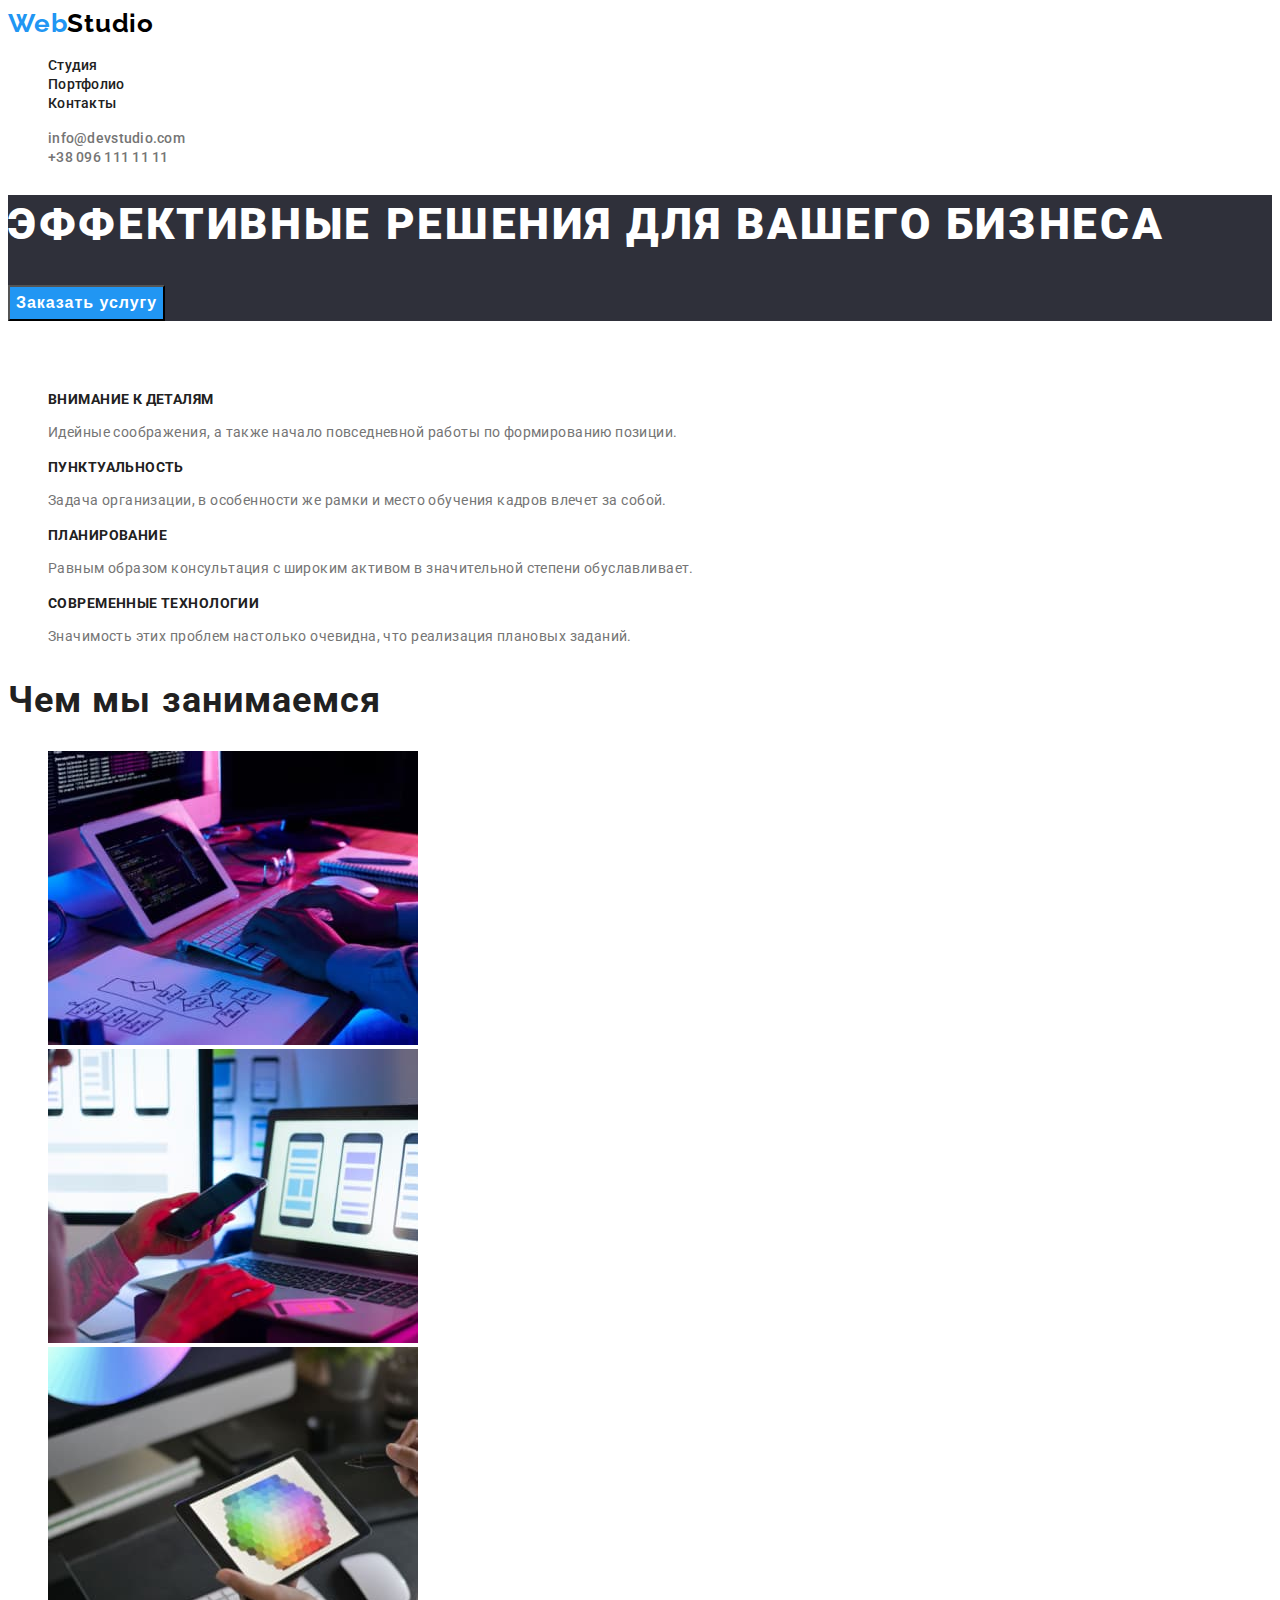
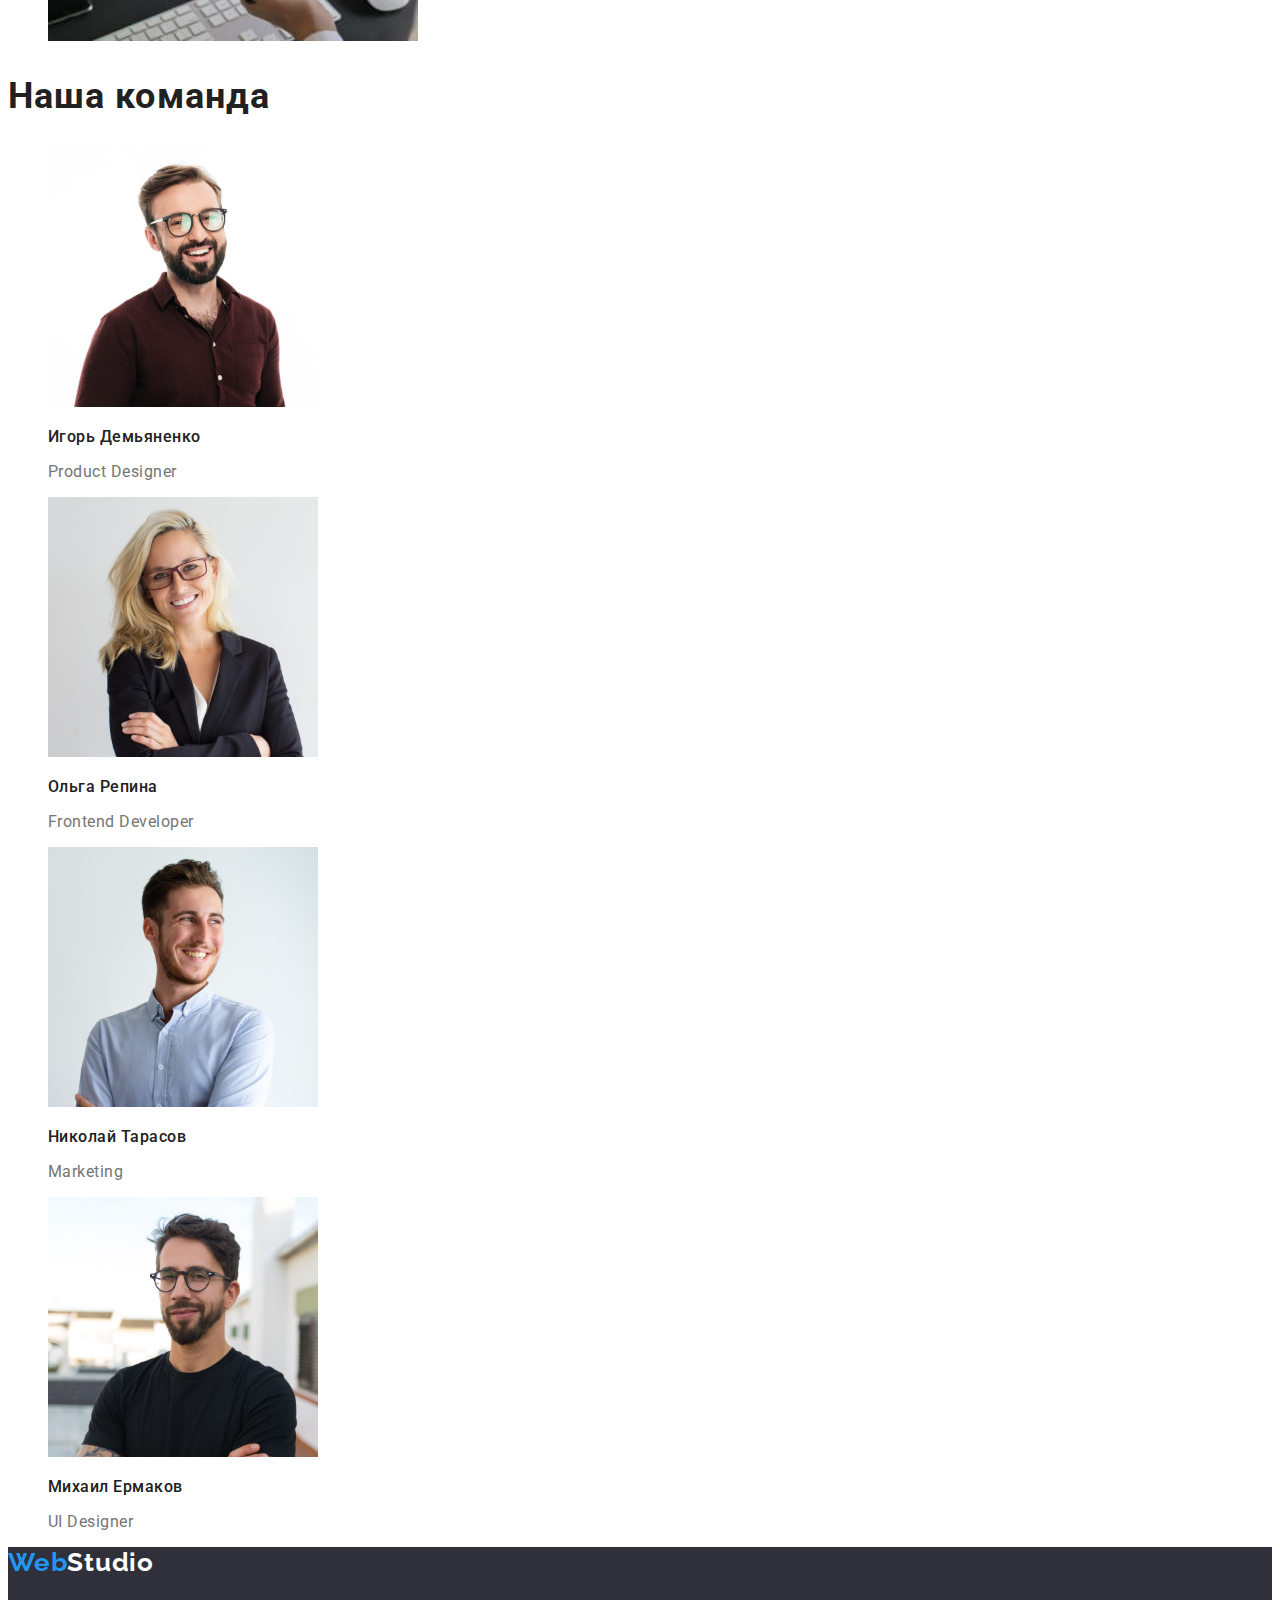
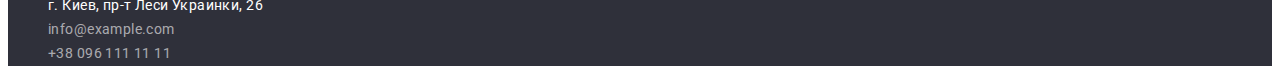
<file: index.html>
<!DOCTYPE html>
<html lang="ru">
  <head>
    <meta charset="UTF-8" />
    <meta http-equiv="X-UA-Compatible" content="IE=edge" />
    <meta name="viewport" content="width=<device-width>, initial-scale=1.0" />
    <link rel="preconnect" href="https://fonts.googleapis.com" />
    <link rel="preconnect" href="https://fonts.gstatic.com" crossorigin />
    <title>Студия</title>
    <link
      href="https://fonts.googleapis.com/css2?family=Raleway:wght@700&family=Roboto:wght@400;500;700;900&display=swap"
      rel="stylesheet"
    />
    <link rel="stylesheet" href="./css/styles.css" />
  </head>

  <body>
    <header class="top-header">
      <nav class="navigation">
        <a class="logo" href="">Web<span class="studio-dark">Studio</span></a>
        <ul class="menu">
          <li>
            <a class="menu-item" href="">Студия</a>
          </li>
          <li>
            <a class="menu-item" href="./portfolio.html">Портфолио</a>
          </li>
          <li>
            <a class="menu-item" href="">Контакты</a>
          </li>
        </ul>
      </nav>
      <ul class="header-contacts">
        <li>
          <a class="header-contacts-item" href="mailto:info@devstudio.com"
            >info@devstudio.com</a
          >
        </li>
        <li>
          <a class="header-contacts-item" href="tel:+30961111111"
            >+38 096 111 11 11</a
          >
        </li>
      </ul>
    </header>
    <main>
      <section class="hero">
        <h1 class="hero-title">Эффективные решения для вашего бизнеса</h1>
        <button class="modal-button" type="button">Заказать услугу</button>
      </section>
      <section class="particulars">
        <h2 class="particulars-title">Особенности</h2>
        <ul>
          <li>
            <h3 class="particulars-item-title">Внимание к деталям</h3>
            <p>
              Идейные соображения, а также начало повседневной работы по
              формированию позиции.
            </p>
          </li>
          <li>
            <h3 class="particulars-item-title">Пунктуальность</h3>
            <p>
              Задача организации, в особенности же рамки и место обучения кадров
              влечет за собой.
            </p>
          </li>
          <li>
            <h3 class="particulars-item-title">Планирование</h3>
            <p>
              Равным образом консультация с широким активом в значительной
              степени обуславливает.
            </p>
          </li>
          <li>
            <h3 class="particulars-item-title">Современные технологии</h3>
            <p>
              Значимость этих проблем настолько очевидна, что реализация
              плановых заданий.
            </p>
          </li>
        </ul>
      </section>
      <section>
        <h2 class="about-us-title">Чем мы занимаемся</h2>
        <ul>
          <li>
            <img
              src="./images/activities/img1.jpg"
              alt="Экран с клавиатурой"
              width="370"
            />
          </li>
          <li>
            <img
              src="./images/activities/img2.jpg"
              alt="Ноутбук с телефоном"
              width="370"
            />
          </li>
          <li>
            <img
              src="./images/activities/img3.jpg"
              alt="Экран планшета"
              width="370"
            />
          </li>
        </ul>
      </section>
      <section class="our-team">
        <h2 class="our-team-title">Наша команда</h2>
        <ul>
          <li>
            <img
              src="./images/team/product-designer.jpg"
              alt="Фото Игорь Демьяненко"
              width="270"
            />
            <h3 class="team-member-name">Игорь Демьяненко</h3>
            <p>Product Designer</p>
          </li>

          <li>
            <img
              src="./images/team/frontend-developer.jpg"
              alt="Фото Ольга Репина"
              width="270"
            />
            <h3 class="team-member-name">Ольга Репина</h3>
            <p>Frontend Developer</p>
          </li>

          <li>
            <img
              src="./images/team/marketing.jpg"
              alt="Фото Николай Тарасов"
              width="270"
            />
            <h3 class="team-member-name">Николай Тарасов</h3>
            <p>Marketing</p>
          </li>

          <li>
            <img
              src="./images/team/ui-designer.jpg"
              alt="Фото Михаил Ермаков"
              width="270"
            />
            <h3 class="team-member-name">Михаил Ермаков</h3>
            <p>UI Designer</p>
          </li>
        </ul>
      </section>
    </main>
    <footer class="footer">
      <a class="logo" href="">Web<span class="studio-light">Studio</span></a>
      <address>
        <ul class="footer-contacts">
          <li>
            <a
              class="footer-address"
              href="https://goo.gl/maps/ZNwjv2yeUUFa6H8U9"
              >г. Киев, пр-т Леси Украинки, 26</a
            >
          </li>
          <li>
            <a class="footer-contacts-item" href="mailto:info@example.com"
              >info@example.com</a
            >
          </li>
          <li>
            <a class="footer-contacts-item" href="tel:+30961111111"
              >+38 096 111 11 11</a
            >
          </li>
        </ul>
      </address>
    </footer>
  </body>
</html>
</file>
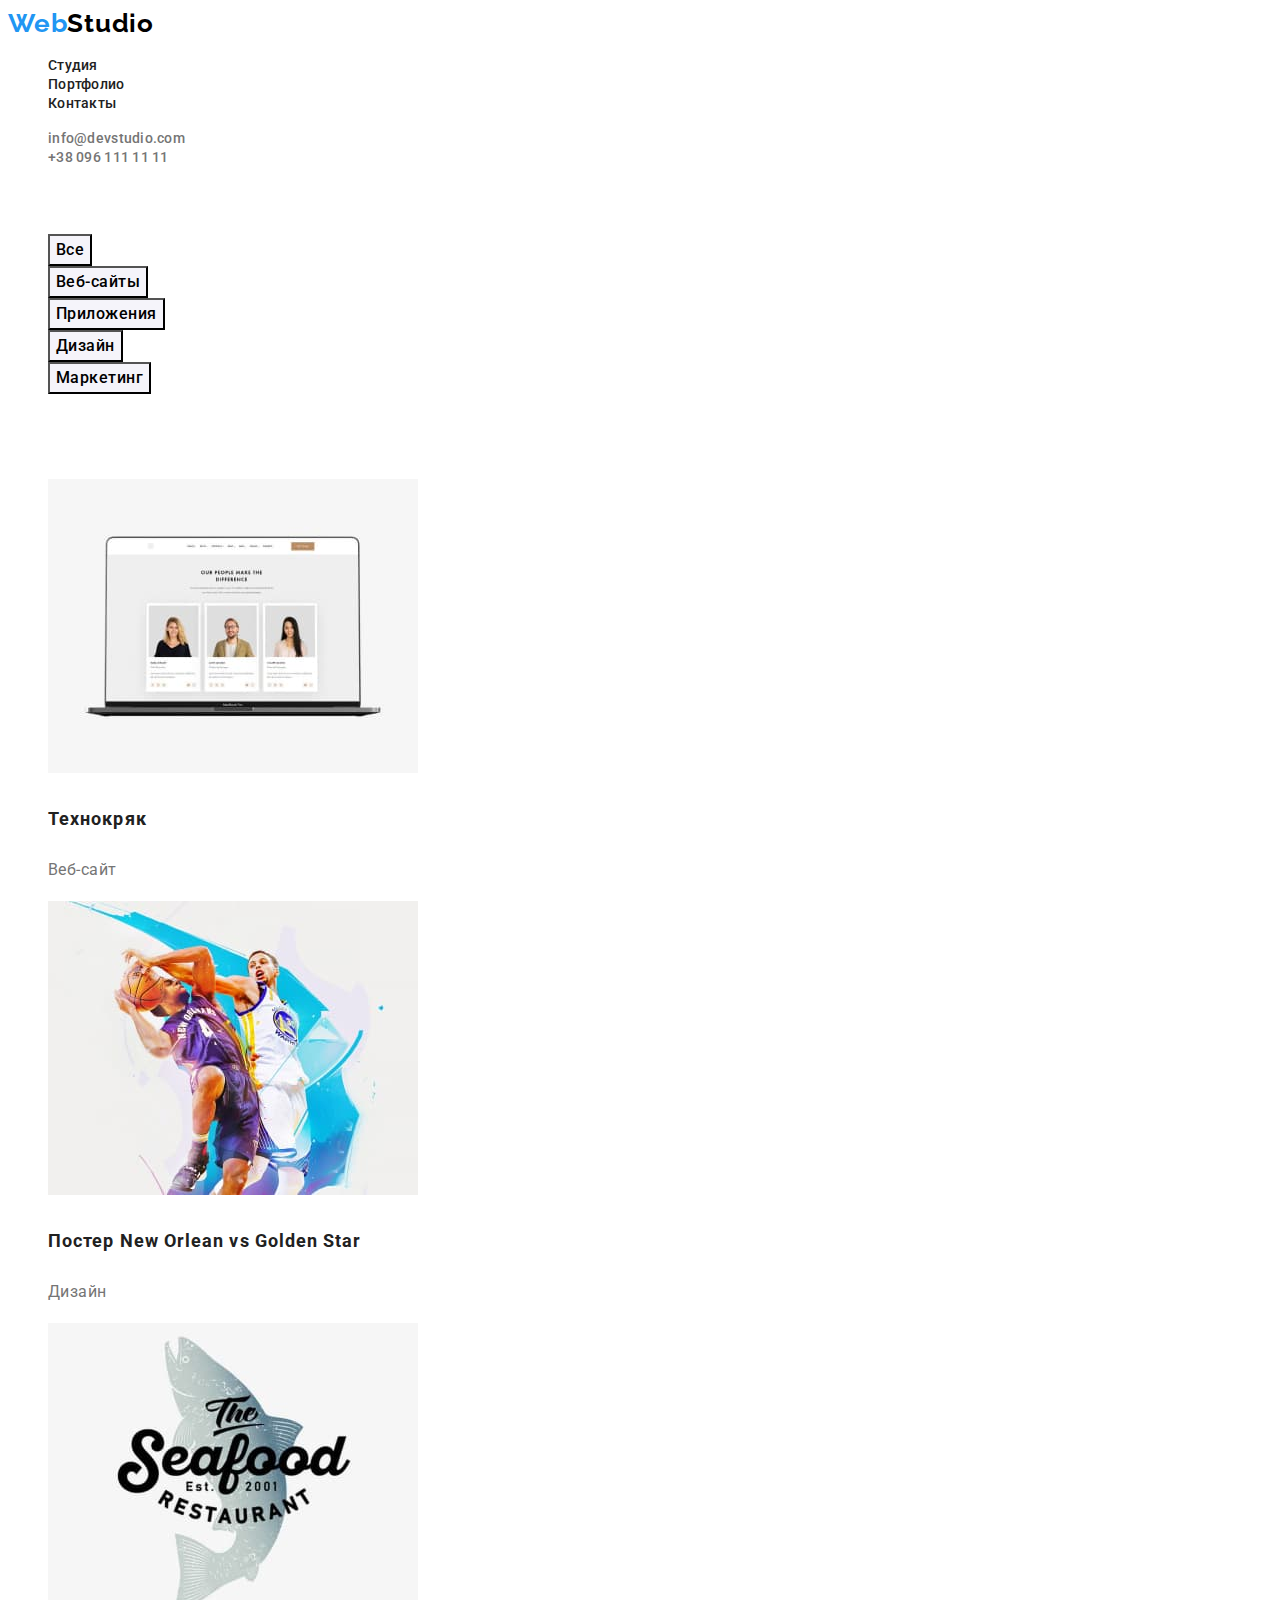
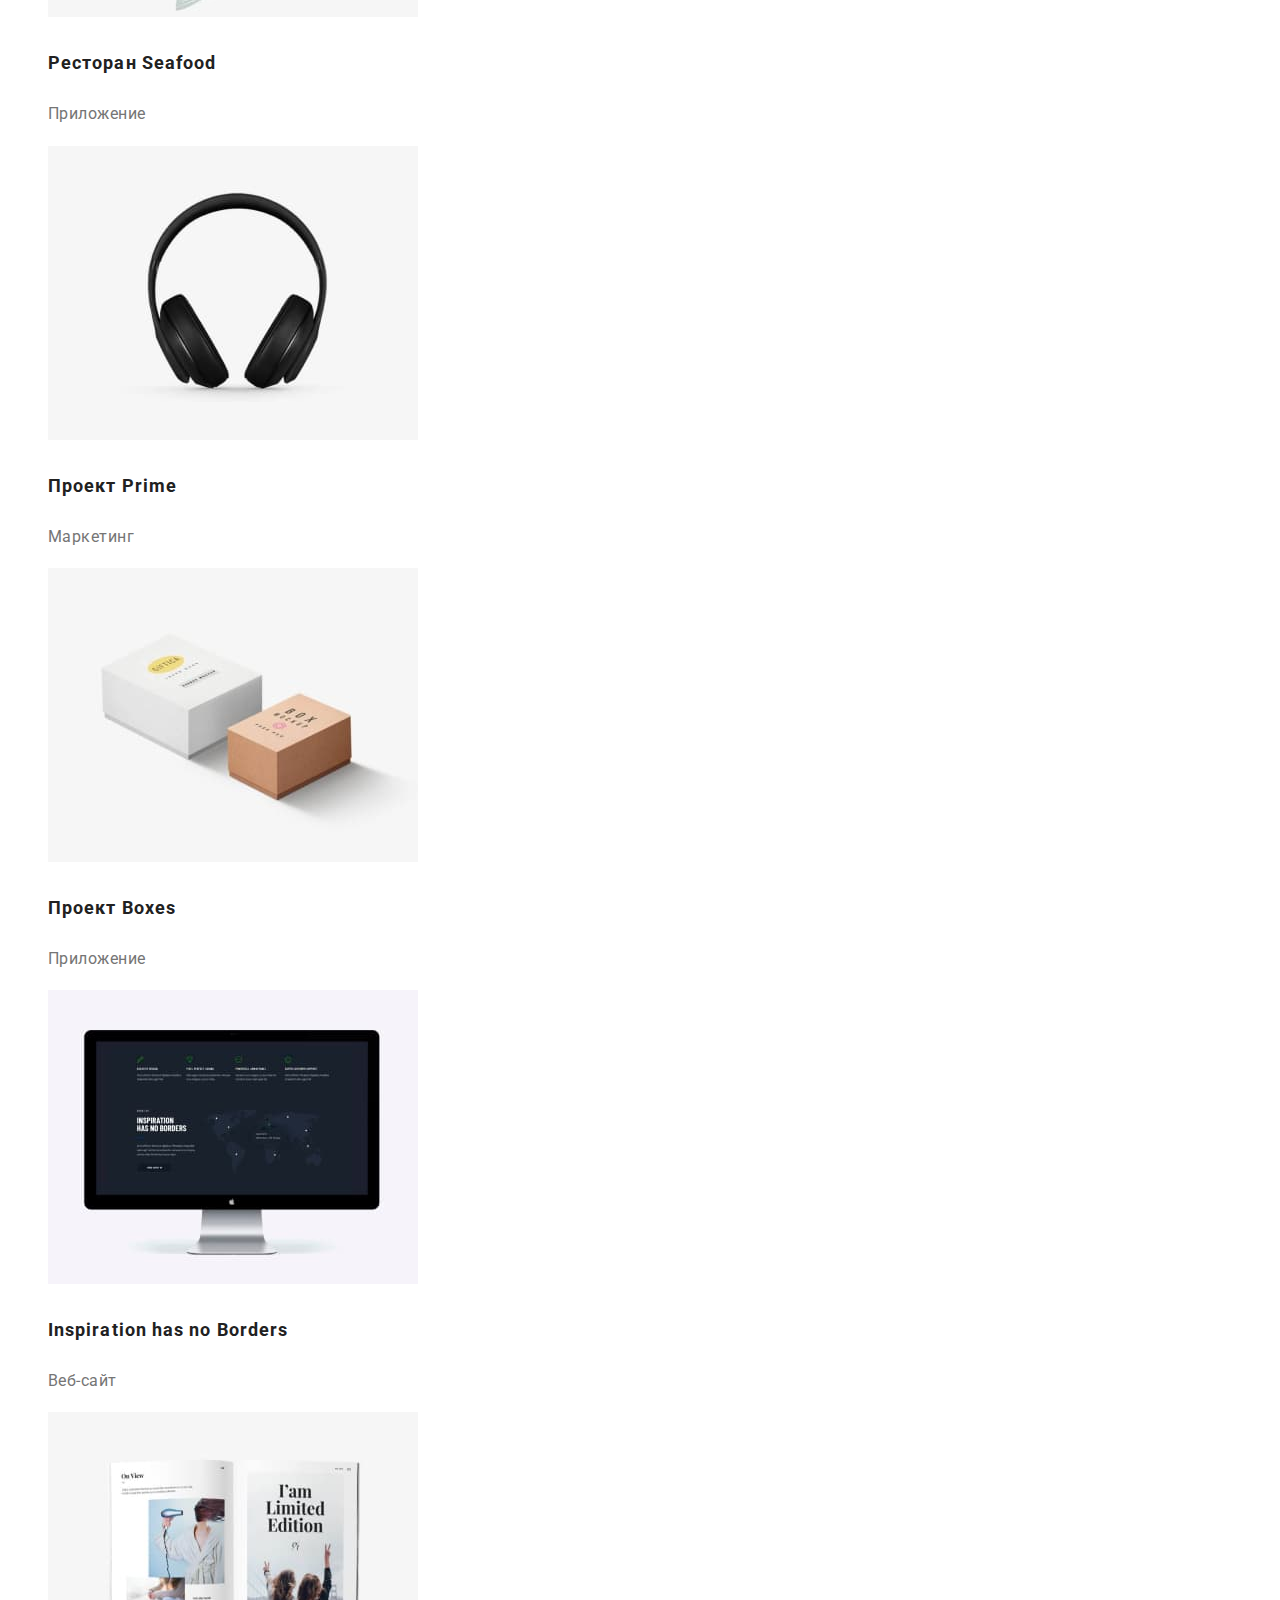
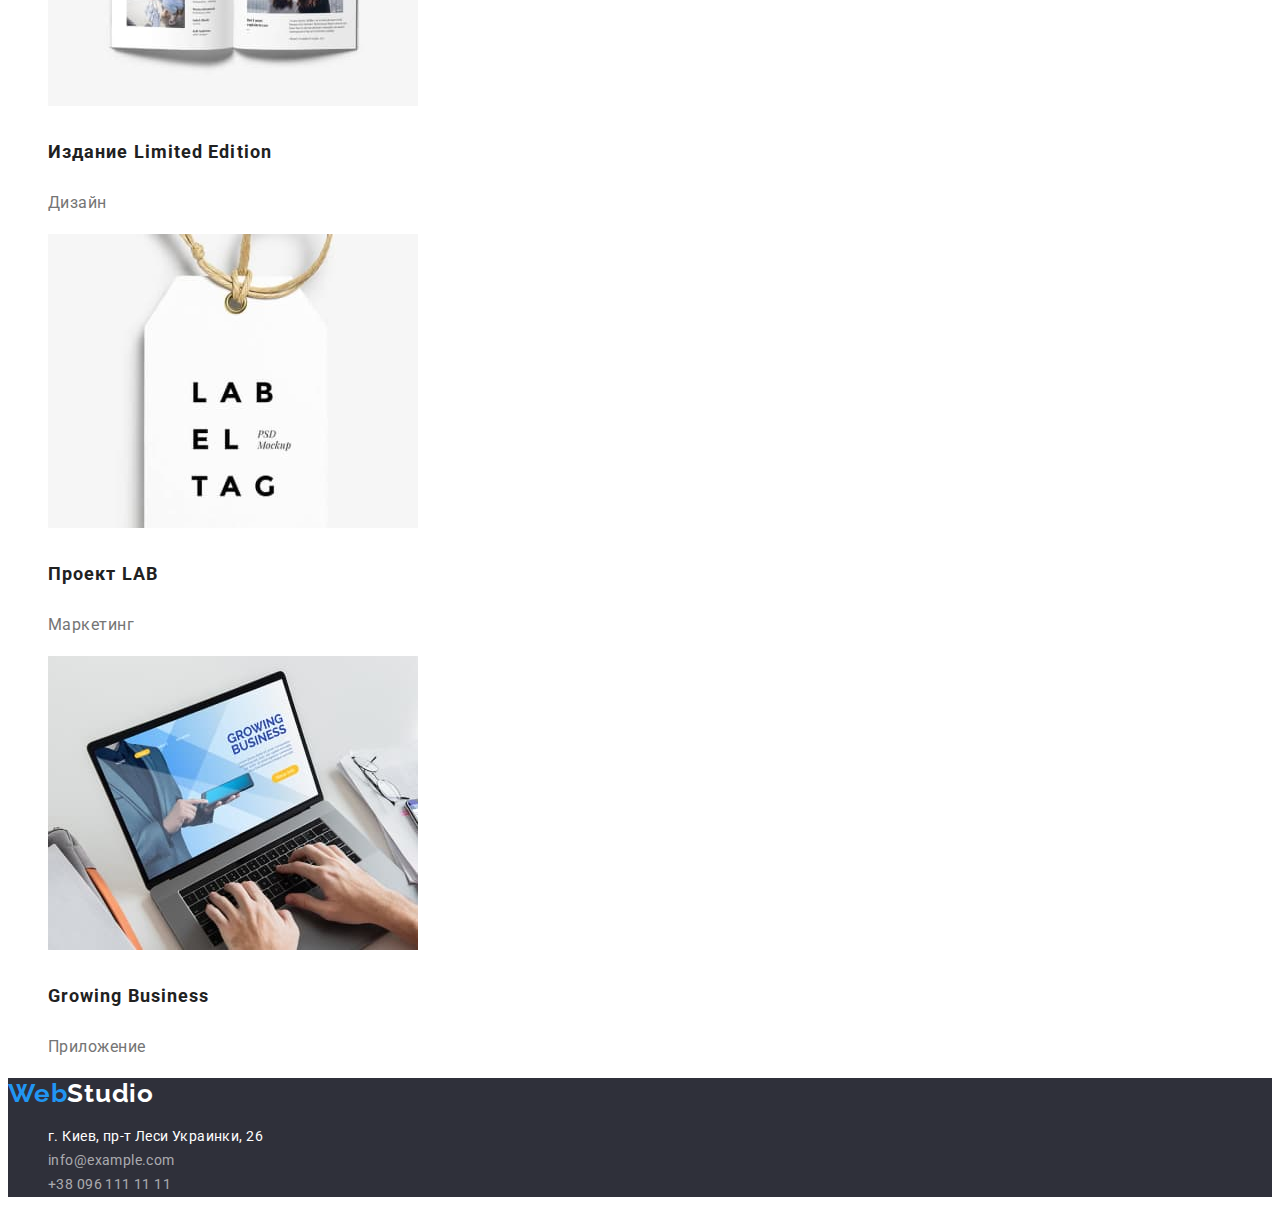
<file: portfolio.html>
<!DOCTYPE html>
<html lang="en">
  <head>
    <meta charset="UTF-8" />
    <meta http-equiv="X-UA-Compatible" content="IE=edge" />
    <meta name="viewport" content="width=device-width, initial-scale=1.0" />
    <title>Портфолио</title>
    <link
      href="https://fonts.googleapis.com/css2?family=Raleway:wght@700&family=Roboto:wght@400;500;700;900&display=swap"
      rel="stylesheet"
    />
    <link rel="stylesheet" href="./css/styles.css" />
  </head>
  <body>
    <header class="top-header">
      <nav class="navigation">
        <a class="logo" href=""> Web<span class="studio-dark">Studio</span></a>
        <ul class="menu">
          <li>
            <a class="menu-item" href="./index.html">Студия</a>
          </li>
          <li>
            <a class="menu-item" href="">Портфолио</a>
          </li>
          <li>
            <a class="menu-item" href="">Контакты</a>
          </li>
        </ul>
      </nav>
      <ul class="header-contacts">
        <li>
          <a class="header-contacts-item" href="mailto:info@devstudio.com"
            >info@devstudio.com</a
          >
        </li>
        <li>
          <a class="header-contacts-item" href="tel:+30961111111"
            >+38 096 111 11 11</a
          >
        </li>
      </ul>
    </header>
    <main>
      <section>
        <h2 class="filters-title">Фильтры</h2>
        <ul>
          <li>
            <button class="filter-button" type="button">Все</button>
          </li>
          <li>
            <button class="filter-button" type="button">Веб-сайты</button>
          </li>
          <li>
            <button class="filter-button" type="button">Приложения</button>
          </li>
          <li>
            <button class="filter-button" type="button">Дизайн</button>
          </li>
          <li>
            <button class="filter-button" type="button">Маркетинг</button>
          </li>
        </ul>
      </section>
      <section class="portfolio">
        <h2 class="portfolio-title">Портфолио</h2>
        <ul>
          <li>
            <img
              src="./images/portfolio/img1.jpg"
              alt="Фото ноутбука с сайтом"
              width="370"
            />
            <h3 class="portfolio-item-title">Технокряк</h3>
            <p>Веб-сайт</p>
          </li>

          <li>
            <img
              src="./images/portfolio/img2.jpg"
              alt="Постер два баскетболиста"
              width="370"
            />
            <h3 class="portfolio-item-title">
              Постер New Orlean vs Golden Star
            </h3>
            <p>Дизайн</p>
          </li>

          <li>
            <img
              src="./images/portfolio/img3.jpg"
              alt="Логотип ресторана"
              width="370"
            />
            <h3 class="portfolio-item-title">Ресторан Seafood</h3>
            <p>Приложение</p>
          </li>

          <li>
            <img src="./images/portfolio/img4.jpg" alt="Наушники" width="370" />
            <h3 class="portfolio-item-title">Проект Prime</h3>
            <p>Маркетинг</p>
          </li>
          <li>
            <img
              src="./images/portfolio/img5.jpg"
              alt="Фото коробок"
              width="370"
            />
            <h3 class="portfolio-item-title">Проект Boxes</h3>
            <p>Приложение</p>
          </li>
          <li>
            <img
              src="./images/portfolio/img6.jpg"
              alt="Монитор с сайтом"
              width="370"
            />
            <h3 class="portfolio-item-title">Inspiration has no Borders</h3>
            <p>Веб-сайт</p>
          </li>
          <li>
            <img
              src="./images/portfolio/img7.jpg"
              alt="Фото разворота журнала"
              width="370"
            />
            <h3 class="portfolio-item-title">Издание Limited Edition</h3>
            <p>Дизайн</p>
          </li>
          <li>
            <img
              src="./images/portfolio/img8.jpg"
              alt="Ярлык с логотипом"
              width="370"
            />
            <h3 class="portfolio-item-title">Проект LAB</h3>
            <p>Маркетинг</p>
          </li>
          <li>
            <img src="./images/portfolio/img9.jpg" alt="Ноутбук" width="370" />
            <h3 class="portfolio-item-title">Growing Business</h3>
            <p>Приложение</p>
          </li>
        </ul>
      </section>
    </main>
    <footer class="footer">
      <a class="logo" href="">Web<span class="studio-light">Studio</span></a>
      <address>
        <ul class="footer-contacts">
          <li>
            <a
              class="footer-address"
              href="https://goo.gl/maps/ZNwjv2yeUUFa6H8U9"
              >г. Киев, пр-т Леси Украинки, 26</a
            >
          </li>
          <li>
            <a class="footer-contacts-item" href="mailto:info@example.com"
              >info@example.com</a
            >
          </li>
          <li>
            <a class="footer-contacts-item" href="tel:+30961111111"
              >+38 096 111 11 11</a
            >
          </li>
        </ul>
      </address>
    </footer>
  </body>
</html>
</file>
<file: css/styles.css>
:root {
  --main-background-color: #ffffff;
  --hero-background-color: #2f303a;
  --our-team-background-color: #f5f4fa;
  --footer-background-color: #2f303a;
  --modal-button-background-color: #2196f3;
  --accent-color: #188ce8;
  --filter-button-color: #f5f4fa;
}

a {
  text-decoration: none;
}

ul {
  list-style: none;
}

body {
  font-family: "Roboto", "Open Sans", "Arial", sans-serif;
  font-style: normal;
  color: #212121;
}

/* HEADER */

.logo {
  font-family: "Raleway";
  font-style: normal;
  font-weight: 700;
  font-size: 26px;
  line-height: 1.19;
  letter-spacing: 0.03em;
  color: #2196f3;
}

.studio-dark {
  font-family: "Raleway";
  font-style: normal;
  font-weight: 700;
  font-size: 26px;
  line-height: 1.19;
  letter-spacing: 0.03em;
  color: #000000;
}

.menu-item {
  font-weight: 500;
  font-size: 14px;
  line-height: 1.14;
  letter-spacing: 0.02em;
  color: #212121;
}

.header-contacts-item {
  font-weight: 500;
  font-size: 14px;
  line-height: 1.14;
  letter-spacing: 0.02em;
  color: #757575;
}

.menu-item:hover,
.menu-item:focus,
.header-contacts-item:hover,
.header-contacts-item:focus,
.footer-address:hover,
.footer-address:focus,
.footer-contacts-item:hover,
.footer-contacts-item:focus {
  cursor: pointer;
  color: #2196f3;
}

/* FOOTER */

.footer {
  background-color: var(--footer-background-color);
}
.studio-light {
  font-family: "Raleway";
  font-style: normal;
  font-weight: 700;
  font-size: 26px;
  line-height: 1.19;
  letter-spacing: 0.03em;
  color: #ffffff;
}

.footer-address {
  font-family: "Roboto";
  font-style: normal;
  font-weight: 400;
  font-size: 14px;
  line-height: 1.71;
  letter-spacing: 0.03em;
  color: #ffffff;
}

.footer-contacts-item {
  font-family: "Roboto";
  font-style: normal;
  font-weight: 400;
  font-size: 14px;
  line-height: 1.71;
  letter-spacing: 0.03em;
  color: rgba(255, 255, 255, 0.6);
}

/* HERO */

.hero {
  background-color: var(--hero-background-color);
}
.hero-title {
  font-weight: 900;
  font-size: 44px;
  line-height: 1.36;
  letter-spacing: 0.06em;
  text-transform: uppercase;
  color: #ffffff;
}

.modal-button {
  font-weight: 700;
  font-size: 16px;
  line-height: 1.87;
  display: flex;
  align-items: center;
  text-align: center;
  letter-spacing: 0.06em;
  color: #ffffff;
  background-color: var(--modal-button-background-color);
}

.modal-button:hover,
.modal-button:focus {
  background-color: var(--accent-color);
  color: #ffffff;
}

/*ABOUT STUDIO*/
.particulars {
  font-weight: 400;
  font-size: 14px;
  line-height: 1.71;
  letter-spacing: 0.03em;
  color: #757575;
}

.particulars-title,
.filters-title,
.portfolio-title {
  opacity: 0;
}
.particulars-item-title {
  font-weight: 700;
  font-size: 14px;
  line-height: 16px;
  letter-spacing: 0.03em;
  text-transform: uppercase;
  color: #212121;
}

.about-us-title,
.our-team-title {
  font-weight: 700;
  font-size: 36px;
  line-height: 1.17;
  letter-spacing: 0.03em;
  color: #212121;
}

.our-team {
  font-weight: 400;
  font-size: 16px;
  line-height: 1.19;
  letter-spacing: 0.03em;
  color: #757575;
}

.team-member-name {
  font-weight: 500;
  font-size: 16px;
  line-height: 1.19;
  letter-spacing: 0.03em;
  color: #212121;
}

/* PORTFOLIO */

.portfolio {
  font-weight: 400;
  font-size: 16px;
  line-height: 1.88;
  letter-spacing: 0.03em;
  color: #757575;
}

.portfolio-item-title {
  font-weight: 700;
  font-size: 18px;
  line-height: 2;
  letter-spacing: 0.06em;
  color: #212121;
}

.filter-button {
  font-family: "Roboto";
  font-style: normal;
  font-weight: 500;
  font-size: 16px;
  line-height: 1.63;
  text-align: center;
  letter-spacing: 0.03em;
  background-color: var(--filter-button-color);
}

.filter-button:hover,
.filter-button:focus {
  background-color: var(--modal-button-background-color);
  color: #ffffff;
}
</file>
